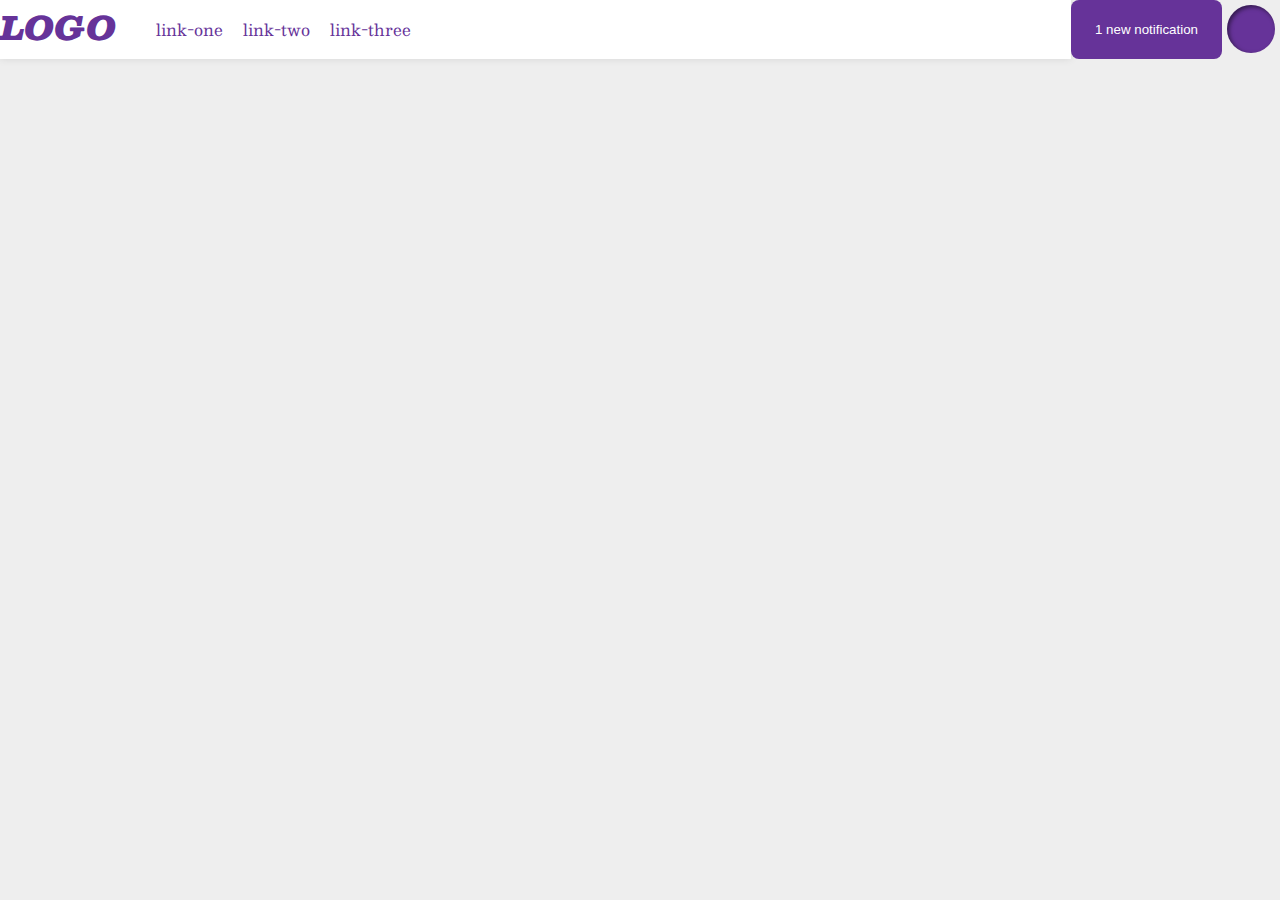
<file: flex/03-flex-header-2/index.html>
<!DOCTYPE html>
<html lang="en">
  <head>
    <meta charset="UTF-8">
    <meta http-equiv="X-UA-Compatible" content="IE=edge">
    <meta name="viewport" content="width=device-width, initial-scale=1.0">
    <title>Flex Header 2</title>
    <link rel="stylesheet" href="style.css">
  </head>
  <body>
    <div class="header">
      <div class="logolinks">
      <div class="logo">
        LOGO
      </div>
      <ul class="links">
        <li><a href="google.com">link-one</a></li>
        <li><a href="google.com">link-two</a></li>
        <li><a href="google.com">link-three</a></li>
      </ul>
      </div>
      <div class="notificationprofileimage"></div>  
    </div>
      <button class="notifications">
        1 new notification
      </button>
      <div class="profile-image"></div>
      </div>
    </div>
  </body>
</html>
</file>
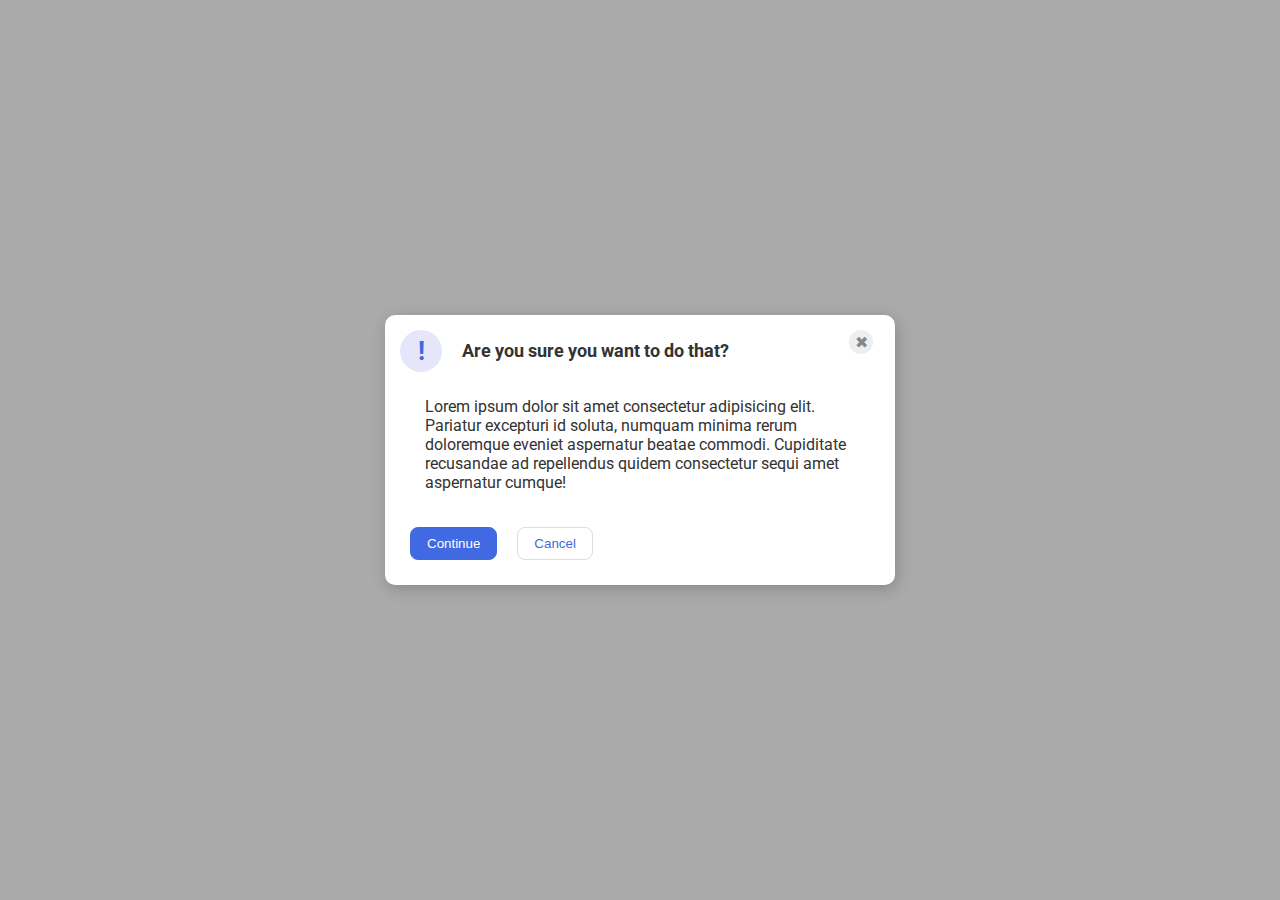
<file: flex/05-flex-modal/index.html>
<!DOCTYPE html>
<html lang="en">
  <head>
    <meta charset="UTF-8">
    <meta http-equiv="X-UA-Compatible" content="IE=edge">
    <meta name="viewport" content="width=device-width, initial-scale=1.0">
    <link rel="stylesheet" href="style.css">
    <title>Modal</title>
  </head>
  <body>
    <div class="modal">
      <div class="icon">!</div>
      <div class="flexcontainer"></div>
      <div class="header">Are you sure you want to do that?</div>
      <div class="close-button">✖</div>
      <div class="text">Lorem ipsum dolor sit amet consectetur adipisicing elit. Pariatur excepturi id soluta, numquam minima rerum doloremque eveniet aspernatur beatae commodi. Cupiditate recusandae ad repellendus quidem consectetur sequi amet aspernatur cumque!</div>
      <button class="continue">Continue</button>
      <button class="cancel">Cancel</button>
      </div>
    </div>
  </body>
</html>
</file>
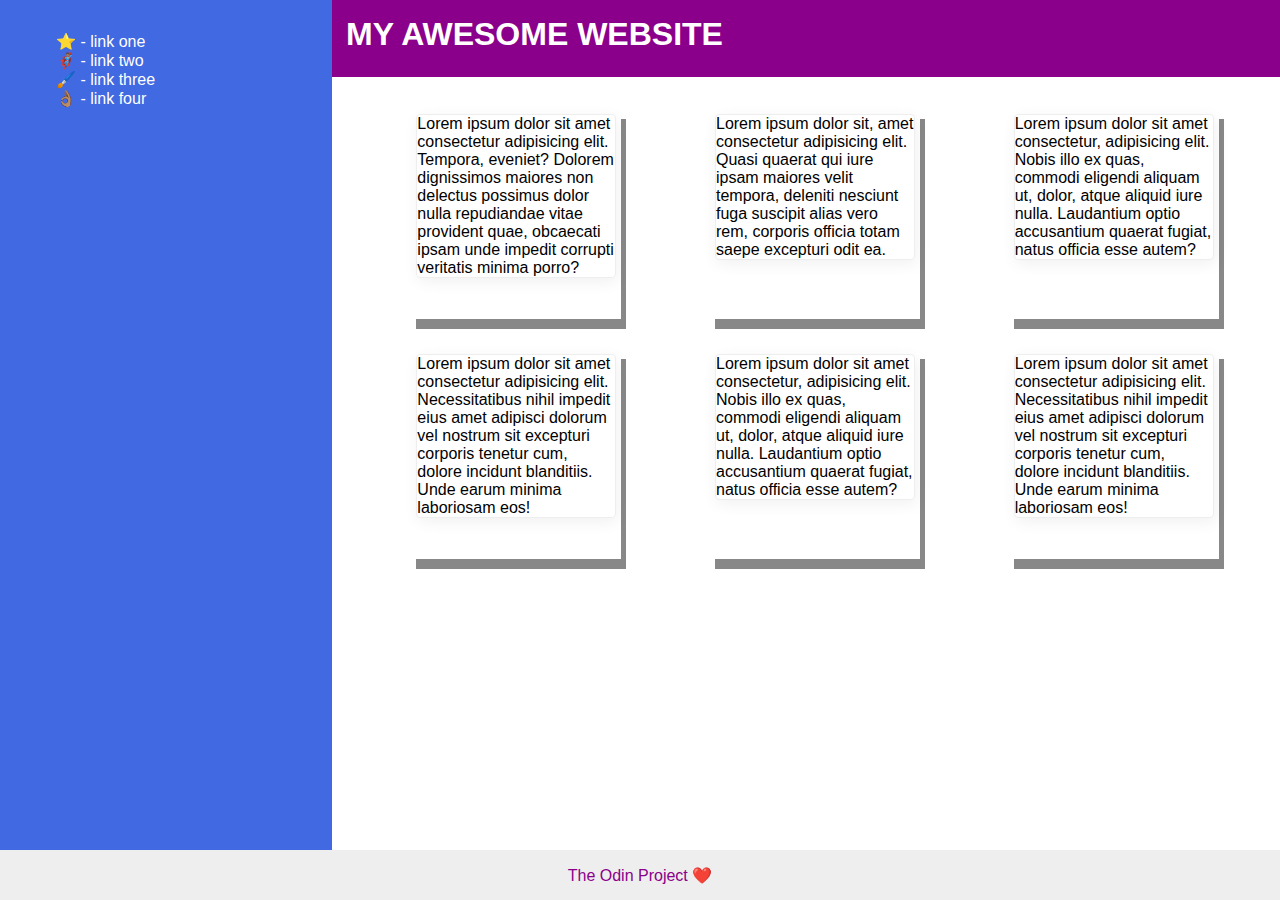
<file: flex/07-flex-layout-2/index.html>
<!DOCTYPE html>
<html lang="en">
  <head>
    <meta charset="UTF-8">
    <meta http-equiv="X-UA-Compatible" content="IE=edge">
    <meta name="viewport" content="width=device-width, initial-scale=1.0">
    <title>The Holy Grail</title>
    <link rel="stylesheet" href="style.css">
  </head>
  <body>
    <div class="header">
      MY AWESOME WEBSITE
    </div>
    
    <div class="sidebar">
      <ul>
        <div class="links">
        <li><a href="#" style="color:white;text-decoration: none;">⭐ - link one</a></li>
        <li><a href="#" style="color: white;text-decoration: none;">🦸🏽‍♂️ - link two</a></li>
        <li><a href="#" style="color:white;text-decoration:none">🖌️ - link three</a></li>
        <li><a href="#" style="color:white;text-decoration:none">👌🏽 - link four</a></li>
      </div>
      </ul>
    </div>
  <div class="allcontainer">
    <div class="cardcontainer">
    <div class="card">Lorem ipsum dolor sit amet consectetur adipisicing elit. Tempora, eveniet? Dolorem dignissimos maiores non delectus possimus dolor nulla repudiandae vitae provident quae, obcaecati ipsam unde impedit corrupti veritatis minima porro?</div>
    </div>
    <div class="cardcontainer">
    <div class="card">Lorem ipsum dolor sit, amet consectetur adipisicing elit. Quasi quaerat qui iure ipsam maiores velit tempora, deleniti nesciunt fuga suscipit alias vero rem, corporis officia totam saepe excepturi odit ea.</div>
    </div>
    <div class="cardcontainer">
    <div class="card">Lorem ipsum dolor sit amet consectetur, adipisicing elit. Nobis illo ex quas, commodi eligendi aliquam ut, dolor, atque aliquid iure nulla. Laudantium optio accusantium quaerat fugiat, natus officia esse autem?</div>
    </div>
    <div class="cardcontainer">
    <div class="card">Lorem ipsum dolor sit amet consectetur adipisicing elit. Necessitatibus nihil impedit eius amet adipisci dolorum vel nostrum sit excepturi corporis tenetur cum, dolore incidunt blanditiis. Unde earum minima laboriosam eos!</div>
    </div>
    <div class="cardcontainer">
    <div class="card">Lorem ipsum dolor sit amet consectetur, adipisicing elit. Nobis illo ex quas, commodi eligendi aliquam ut, dolor, atque aliquid iure nulla. Laudantium optio accusantium quaerat fugiat, natus officia esse autem?</div>
    </div>
    <div class="cardcontainer">
    <div class="card">Lorem ipsum dolor sit amet consectetur adipisicing elit. Necessitatibus nihil impedit eius amet adipisci dolorum vel nostrum sit excepturi corporis tenetur cum, dolore incidunt blanditiis. Unde earum minima laboriosam eos!</div>
    </div>
  </div>
    <div class="footer">
      The Odin Project ❤️
    </div>
  </body>
</html>
</file>
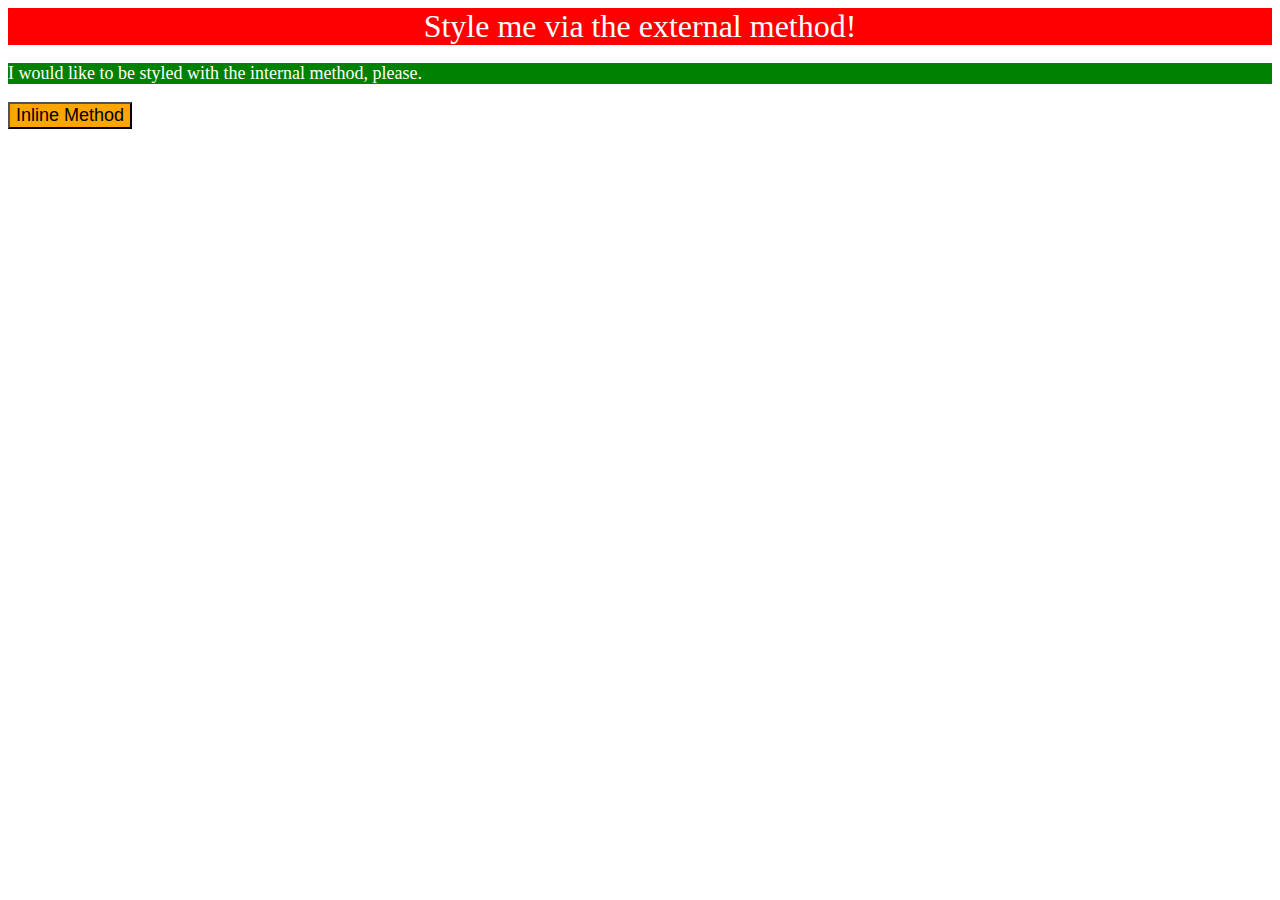
<file: foundations/01-css-methods/index.html>
<!DOCTYPE html>
<html lang="en">
  <head>
    <meta charset="UTF-8">
    <meta http-equiv="X-UA-Compatible" content="IE=edge">
    <meta name="viewport" content="width=device-width, initial-scale=1.0">
    <title>Methods for Adding CSS</title>
  </head> 
  <link rel="stylesheet" href="style.css">
  <style>
    p{
      color:white;
      background-color: green;
      font-size: 18px;
      }
  </style>
  <body>
    <div>Style me via the external method!</div>
    <p>I would like to be styled with the internal method, please.</p>
    <button style="background-color: orange; font-size: 18px">Inline Method</button>
  
  </body>
 
</html>
</file>
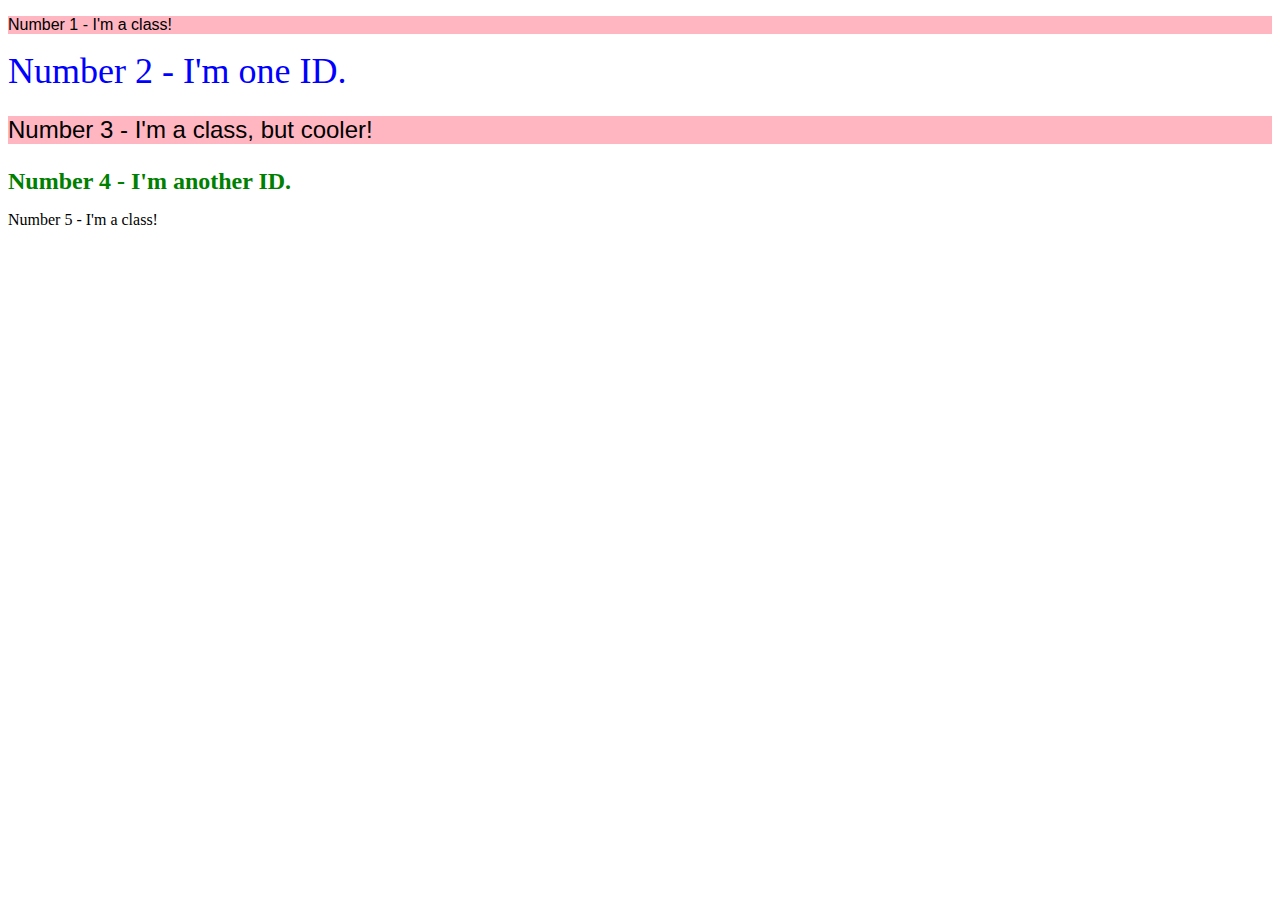
<file: foundations/02-class-id-selectors/index.html>
<!DOCTYPE html>
<html lang="en">
  <head>
    <meta charset="UTF-8">
    <meta http-equiv="X-UA-Compatible" content="IE=edge">
    <meta name="viewport" content="width=device-width, initial-scale=1.0">
    <title>Class and ID Selectors</title>
    <link rel="stylesheet" href="style.css">
  </head>

  <body>
    <p class="odd">Number 1 - I'm a class!</p>
    <div id="second">Number 2 - I'm one ID.</div>
    <p class="odd cooler">Number 3 - I'm a class, but cooler!</p>
    <div id="forth">Number 4 - I'm another ID.</div>
    <p>Number 5 - I'm a class!</p>
  </body>
</html>
</file>
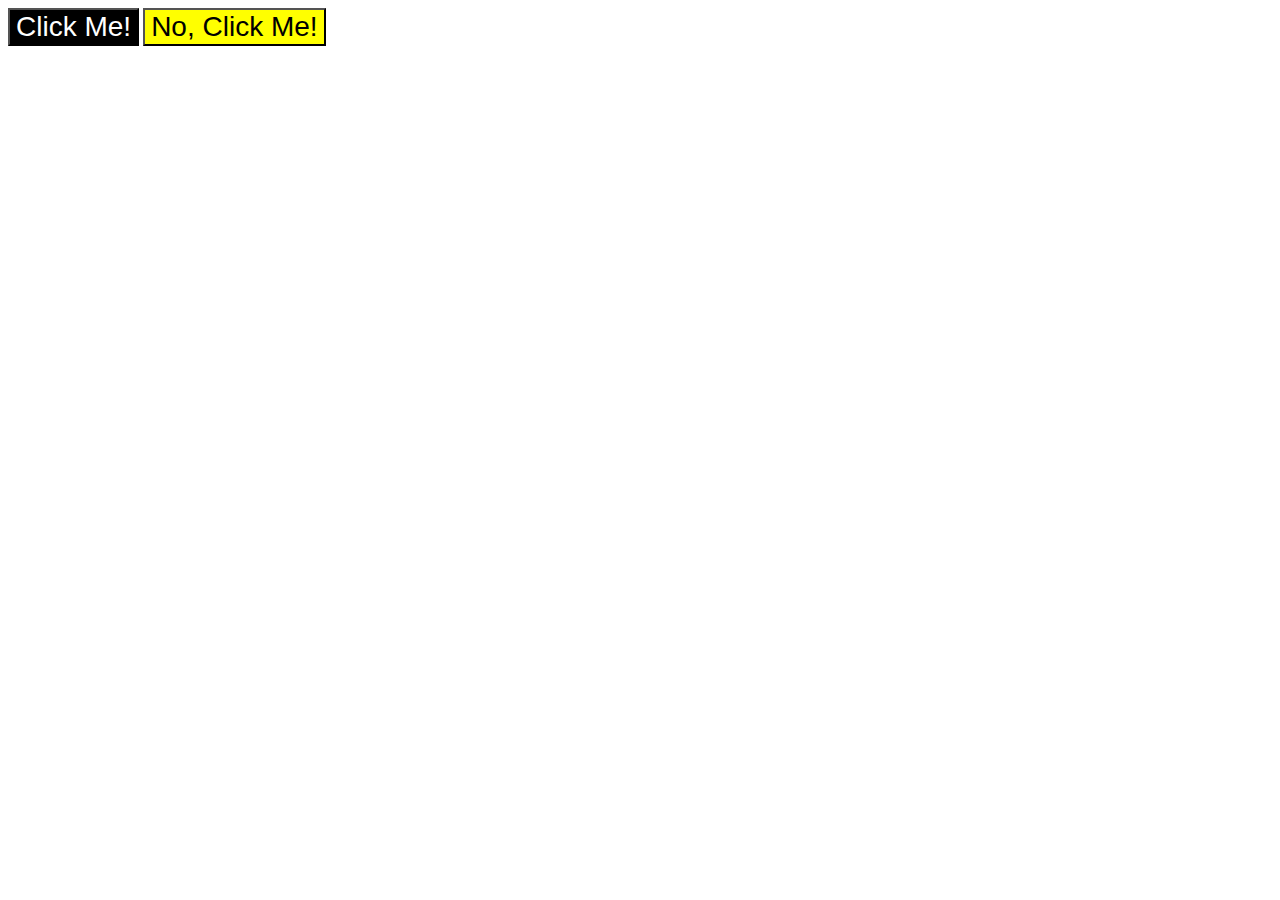
<file: foundations/03-grouping-selectors/index.html>
<!DOCTYPE html>
<html lang="en">
  <head>
    <meta charset="UTF-8">
    <meta http-equiv="X-UA-Compatible" content="IE=edge">
    <meta name="viewport" content="width=device-width, initial-scale=1.0">
    <title>Grouping Selectors</title>
    <link rel="stylesheet" href="style.css">
  </head>
  
  <body>
    <button class="first both">Click Me!</button>
    <button class="second both">No, Click Me!</button>
  </body>
</html>
</file>
<file: flex/03-flex-header-2/style.css>
/* this is some magical font-importing.  
you'll learn about it later. */
@import url('https://fonts.googleapis.com/css2?family=Besley:ital,wght@0,400;1,900&display=swap');

body {
  margin: 0;
  background: #eee;
  font-family: Besley, serif;
  display: flex;
  flex-wrap: wrap;
   
}

.header {
  background: white;
  border-bottom:s 1px solid #ddd;
  box-shadow: 0 0 8px rgba(0,0,0,.1);
  display: flex;
  flex: auto;
 }
.links {
  display: flex;
  gap: 20px;
}

.profile-image {
  background: rebeccapurple;
  box-shadow: inset 2px 2px 4px rgba(0,0,0,.5);
  border-radius: 50%;
  width: 48px;
  height: 48px;
  margin: 5px;
 }

.logo {
  color: rebeccapurple;
  font-size: 32px;
  font-weight: 900;
  font-style: italic;
}
.notificationprofileimage {
  display: flex;
  justify-content: center;
   
}

.logolinks {
  display: flex;

}

button {
  border: none;
  border-radius: 8px;
  background: rebeccapurple;
  color: white;
  padding: 8px 24px;
 
}

a {
  /* this removes the line under our links */
  text-decoration: none;
  color: rebeccapurple;
}

ul {
  list-style-type: none;
  }
</file>
<file: flex/05-flex-modal/style.css>
@import url('https://fonts.googleapis.com/css2?family=Roboto:wght@400;700&display=swap');

html, body {
  height: 100%;
}

body {
  font-family: Roboto, sans-serif;
  margin: 0;
  background: #aaa;
  color: #333;
  /* I'll give you this one for free lol */
  display: flex;
  align-items: center;
  justify-content: center;
}

.modal {
  background: white;
  width: 480px;
  border-radius: 10px;
  box-shadow: 2px 4px 16px rgba(0,0,0,.2);
  padding: 15px;
  display: flex;
  flex-wrap: wrap;
  flex-direction: row;
   }

.icon {
  color: royalblue;
  font-size: 26px;
  font-weight: 700;
  background: lavender;
  width: 42px;
  height: 42px;
  border-radius: 50%;
  display: flex;
  align-items: center;
  justify-content: center;
    }

.close-button {
  background: #eee;
  border-radius: 50%;
  color: #888;
  font-weight: 400;
  font-size: 16px;
  height: 24px;
  width: 24px;
  display: flex;
  align-items: center;
  justify-content: center;
  margin-left: 110px;
   }

button {
  padding: 8px 16px;
  border-radius: 8px;
  }

button.continue {
  background: royalblue;
  border: 1px solid royalblue;
  color: white;
  display: flex;
  flex-wrap: wrap;
  gap:10px; 
  margin: 10px;
  
}

button.cancel {
  background: white;
  border: 1px solid #ddd;
  color: royalblue;
  display: flex;
  flex-wrap: wrap;
  gap: 5px;
  margin: 10px;
}

.text {
  display: flex;
  flex-wrap: wrap;
  border: 20px;
  border-style: white ;
  margin: 25px;
  justify-content: center;
}

.flexcontainer {
  display: flex;
  flex-wrap: wrap;
  border:5px;
  border-style: solid;
  border-color: white;
  justify-content: center;
  align-content: center;
}

.header {
  display: flex;
  font-size: large;
  font-weight: bold;
  padding: 10px;
}
</file>
<file: flex/07-flex-layout-2/style.css>
body {
  font-family: -apple-system, BlinkMacSystemFont, 'Segoe UI', Roboto, Oxygen, Ubuntu, Cantarell, 'Open Sans', 'Helvetica Neue', sans-serif;
  margin: 0;
  min-height: 100vh;
}

.header {
  height: 45px;
  background: darkmagenta;
  color: white;
  display: flex;
  flex-wrap: wrap;
  justify-content: space-between;
  border:16px;
  border-style: solid;
  border-color: darkmagenta;
  font-weight: 900;
  font-size: 32px;
  margin-left: 330px;
  }

.footer {
  height: 72px;
  background: #eee;
  color: darkmagenta;
  position: fixed;
  height: 50px;
  bottom: 0px;
  left: 0px;
  right: 0px;
  margin-bottom: 0px;
  display: flex;
  justify-content: center;
  align-items: center;
}

.sidebar {
  width: 300px;
  height: 100%;
  background: royalblue;
  position: fixed;
  top:0;
  left:0;
  padding-top: 40px;
  padding:16px;
  display: flex;
  list-style: none;
  color:royalblue;
  }

.links {
  font-size: 24xp;
 
  }

.card {
  border: 1px solid #eee;
  box-shadow: 2px 4px 16px rgba(0,0,0,.06);
  border-radius: 4px;
}
.cardcontainer {
  display: flex;
  flex-wrap: nowrap;
  align-items: baseline;
  border:0cm;
  padding: 5px;
  box-shadow: 5px 10px #888888;
  height: 200px;
  width: 200px;


}

.allcontainer {
  display:flex;
  flex-wrap: wrap;
  flex-direction: row;
  justify-items:center;
  align-items: baseline;
  gap:30px;
  margin-left: 350px;
  justify-content: space-around;
  padding: 32px;
}
</file>
<file: foundations/01-css-methods/style.css>
div{
      color:white;
      background-color: red;
      font-size: 32px;
      text-align: center;
    }
</file>
<file: foundations/02-class-id-selectors/style.css>
.odd {
    background-color:#ffb6c1;
    font-family: 'dejavu-sans',Verdana, sans-serif
}

.cooler {
    font-size: 24px
}

#second {
    color: #0000ff;
    font-size: 36px;
}

#forth {
    color: #008000;
    font-size: 24px;
    font-weight: bold;
    
}
</file>
<file: foundations/03-grouping-selectors/style.css>
.first {
    background-color: #000000;
    color: #ffffff;
}

.second {
    background-color: #ffff00;
}

.first, .second {
    font-size: 28px;
    font-family: sans-serif 'times New Roman''helvatic';
}
</file>
